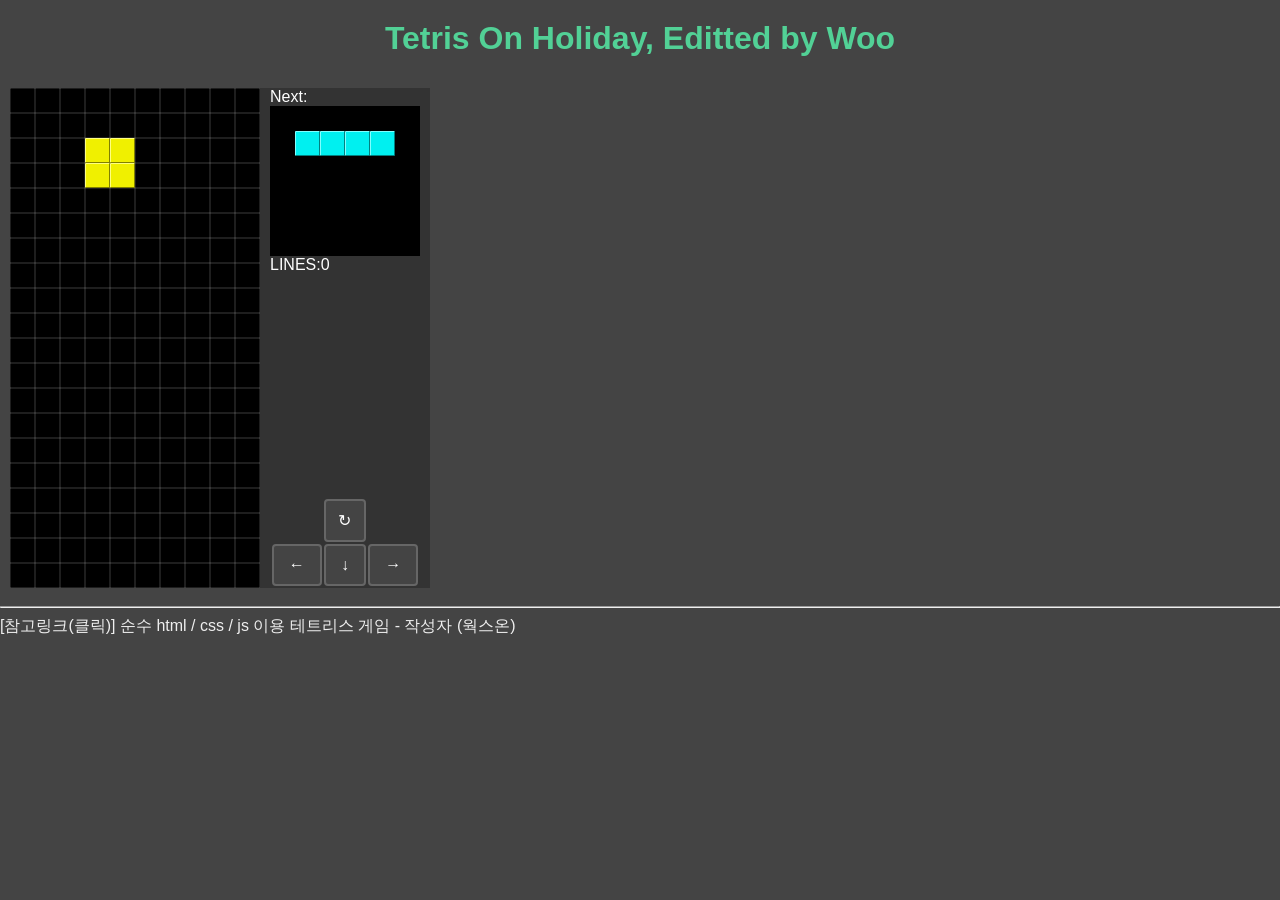
<file: html/tetris.html>
<!DOCTYPE html>
<html>
  <head>
    <meta charset="UTF-8">
    <title>Tetris</title>
    <meta name="viewport" content="width=device-width,initial-scale=1">
    <link rel="stylesheet" type="text/css" href="/css/tetris.css">
    <script type="text/javascript" src="/script/tetris.js"></script>
  </head>
  <body>
    <h1>Tetris On Holiday, Editted by Woo</h1>
    <div class="wrapper-container">
        <span class="tetris-container">
            <canvas id="stage" width="250px" height="500px" style="background-color:black;">
            </canvas>
            <span class="tetris-panel-container">
              <p>Next:</p>
                <canvas id="next" width="150px" height="150px" style="background-color:black;">
                </canvas>
              <p>LINES:<span id="lines">0</span></p>
              <p><span id="message"></span></p>
              <div class="tetris-panel-container-padding"></div>
              <table class="tetris-button-panel">
                <tr>
                  <td></td>
                  <td id="tetris-rotate-button" class="tetris-button">↻</td>
                  <td></td>
                </tr>
                <tr>
                  <td id="tetris-move-left-button"class="tetris-button">←</td>
                  <td id="tetris-fall-button"class="tetris-button">↓</td>
                  <td id="tetris-move-right-button"class="tetris-button">→</td>
                </tr>
              </table>
            </span>
        </span>
    </div>
    <script>
      var tetris = new Tetris();
      tetris.startGame();
    </script>
  </body>
</html>
<br>
<hr>
<a class="reference-site" href="https://blog.naver.com/tokyomari/221920616326">[참고링크(클릭)] 순수 html / css / js 이용 테트리스 게임 - 작성자 (웍스온)</a>
</file>
<file: css/tetris.css>
html {
    touch-action: manipulation;
}

.wrapper-container {
    display: inline-block;
}

.tetris-container {
    display: flex;
    flex-direction: row;
    margin: 10px;
    background-color: #333333;
}

.tetris-panel-container {
    display: flex;
    padding-left: 10px;
    padding-right: 10px;
    flex-direction: column;
    color: white;
    background-color: #333333;
}

.tetris-panel-container-padding {
    flex-grow: 1;
}

.tetris-panel-container p {
   margin: 0;
   padding: 0;
}

.tetris-button-panel {
    border-style: none;
    width: 100%;
}

.tetris-button {
    padding-top: 10px;
    padding-bottom: 10px;
    text-align: center;
    background: #444444;
    border: 2px solid #666666; /* 진한 회색 테두리 추가 */
    border-radius: 4px;        /* 모서리를 살짝 둥글게 (선택사항) */
}


body {
  background-color: #444444; /* 전체 배경: #333333보다 조금 밝은 톤 */
  margin: 0;
  font-family: 'Pixelify Sans', sans-serif; /* 8비트 레트로 게임 느낌 */
  color: #ffffff;
}

/* 링크만 흰색에 가까운 연한 회색 */
a.reference-site {
  color: #eeeeee; /* 거의 흰색 */
  text-decoration: none;
}

a.reference-site:hover {
  color: #ffffff; /* 마우스 올리면 완전 흰색 */
  text-decoration: underline;
}

/* 제목 꾸미기 */
h1 {
  font-family: 'Pixelify Sans', sans-serif; /* 8비트 스타일 폰트 */
  font-size: 32px;
  color: #52d196;
  text-align: center;
  margin-top: 20px;

[출처] 순수 자바스크립트로 만든 테트리스 게임 - html / css / js 이용 소스코드|작성자 웍스온
</file>
